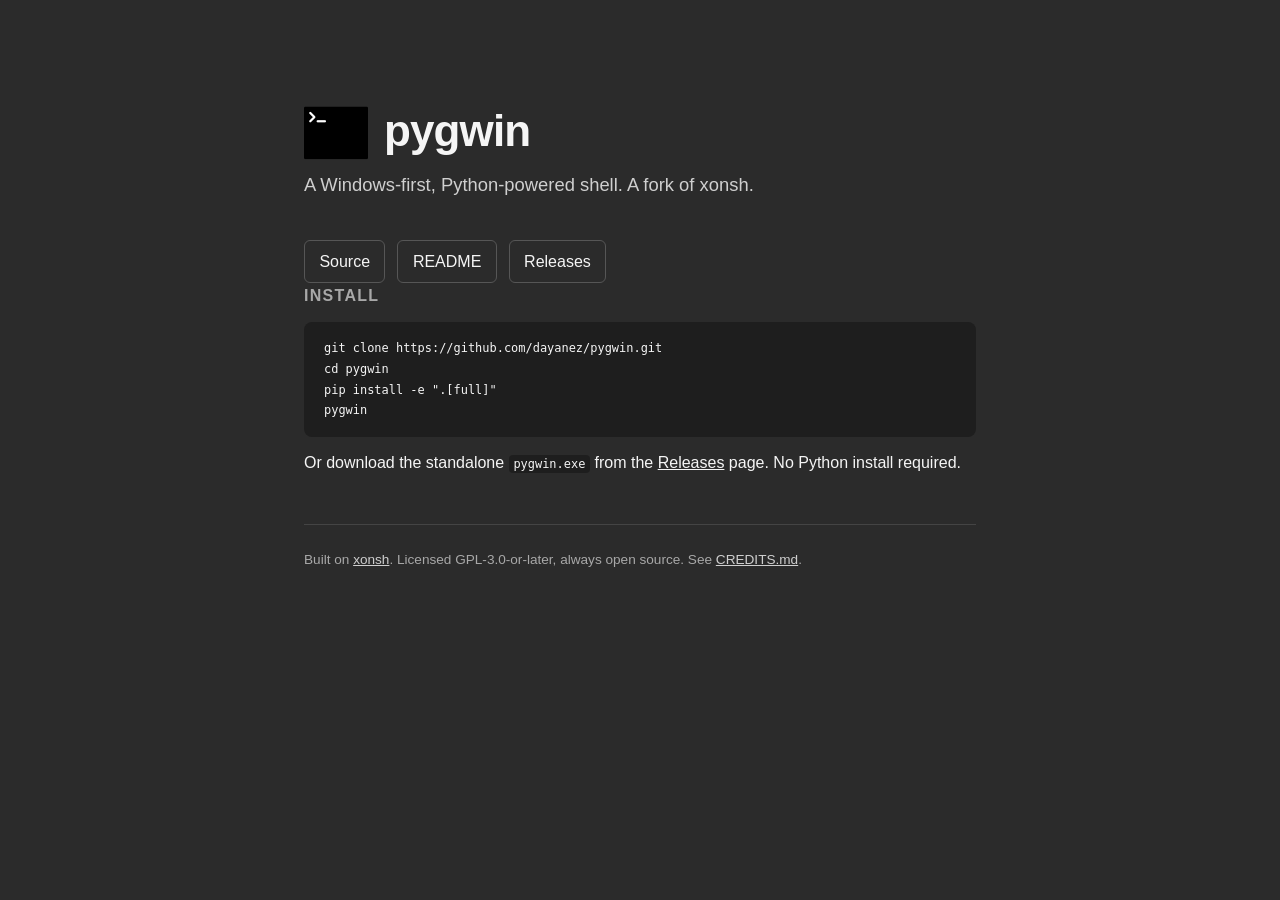
<file: docs/index.html>
<!doctype html>
<html lang="en">
<head>
<meta charset="utf-8">
<meta name="viewport" content="width=device-width, initial-scale=1">
<title>pygwin</title>
<link rel="icon" href="_static/pygwin.ico">
<link rel="shortcut icon" href="_static/pygwin.ico">
<style>
  :root {
    color-scheme: dark;
  }
  * {
    box-sizing: border-box;
  }
  body {
    margin: 0;
    background: #2b2b2b;
    color: #f5f5f5;
    font-family: -apple-system, "Segoe UI", Roboto, Helvetica, Arial, sans-serif;
    line-height: 1.6;
  }
  main {
    max-width: 720px;
    margin: 0 auto;
    padding: 6rem 1.5rem 4rem;
  }
  h1 {
    font-size: 2.75rem;
    margin: 0 0 0.25rem;
    letter-spacing: -0.02em;
  }
  p.tagline {
    color: #cfcfcf;
    font-size: 1.15rem;
    margin: 0 0 2.5rem;
  }
  section {
    margin-bottom: 2.5rem;
  }
  h2 {
    font-size: 1rem;
    text-transform: uppercase;
    letter-spacing: 0.08em;
    color: #a8a8a8;
    margin: 0 0 0.75rem;
    font-weight: 600;
  }
  p {
    color: #f5f5f5;
    margin: 0 0 0.75rem;
  }
  code {
    background: #1e1e1e;
    color: #f5f5f5;
    padding: 0.15em 0.4em;
    border-radius: 4px;
    font-size: 0.92em;
  }
  pre {
    background: #1e1e1e;
    padding: 1rem 1.25rem;
    border-radius: 8px;
    overflow-x: auto;
    color: #f5f5f5;
  }
  pre code {
    background: none;
    padding: 0;
  }
  ul.links {
    list-style: none;
    padding: 0;
    margin: 0;
    display: flex;
    flex-wrap: wrap;
    gap: 0.75rem;
  }
  ul.links a {
    display: inline-block;
    color: #f5f5f5;
    text-decoration: none;
    border: 1px solid #565656;
    border-radius: 6px;
    padding: 0.5rem 0.9rem;
  }
  ul.links a:hover {
    border-color: #f5f5f5;
  }
  a {
    color: #f5f5f5;
  }
  footer {
    color: #a8a8a8;
    font-size: 0.85rem;
    border-top: 1px solid #444;
    padding-top: 1.5rem;
    margin-top: 3rem;
  }
  footer a {
    color: #cfcfcf;
  }
  .brand {
    display: flex;
    align-items: center;
    gap: 1rem;
  }
  .brand img {
    width: 64px;
    height: 64px;
  }
</style>
</head>
<body>
<main>
  <div class="brand">
    <img src="_static/pygwin_terminal_icon_256.png" alt="pygwin logo">
    <h1>pygwin</h1>
  </div>
  <p class="tagline">A Windows-first, Python-powered shell. A fork of xonsh.</p>

  <ul class="links">
    <li><a href="https://github.com/dayanez/pygwin">Source</a></li>
    <li><a href="https://github.com/dayanez/pygwin/blob/main/README.md">README</a></li>
    <li><a href="https://github.com/dayanez/pygwin/releases">Releases</a></li>
  </ul>

  <section>
    <h2>Install</h2>
    <pre><code>git clone https://github.com/dayanez/pygwin.git
cd pygwin
pip install -e ".[full]"
pygwin</code></pre>
    <p>Or download the standalone <code>pygwin.exe</code> from the <a href="https://github.com/dayanez/pygwin/releases">Releases</a> page. No Python install required.</p>
  </section>

  <footer>
    Built on <a href="https://github.com/xonsh/xonsh">xonsh</a>. Licensed GPL-3.0-or-later, always open source.
    See <a href="https://github.com/dayanez/pygwin/blob/main/CREDITS.md">CREDITS.md</a>.
  </footer>
</main>
</body>
</html>
</file>
